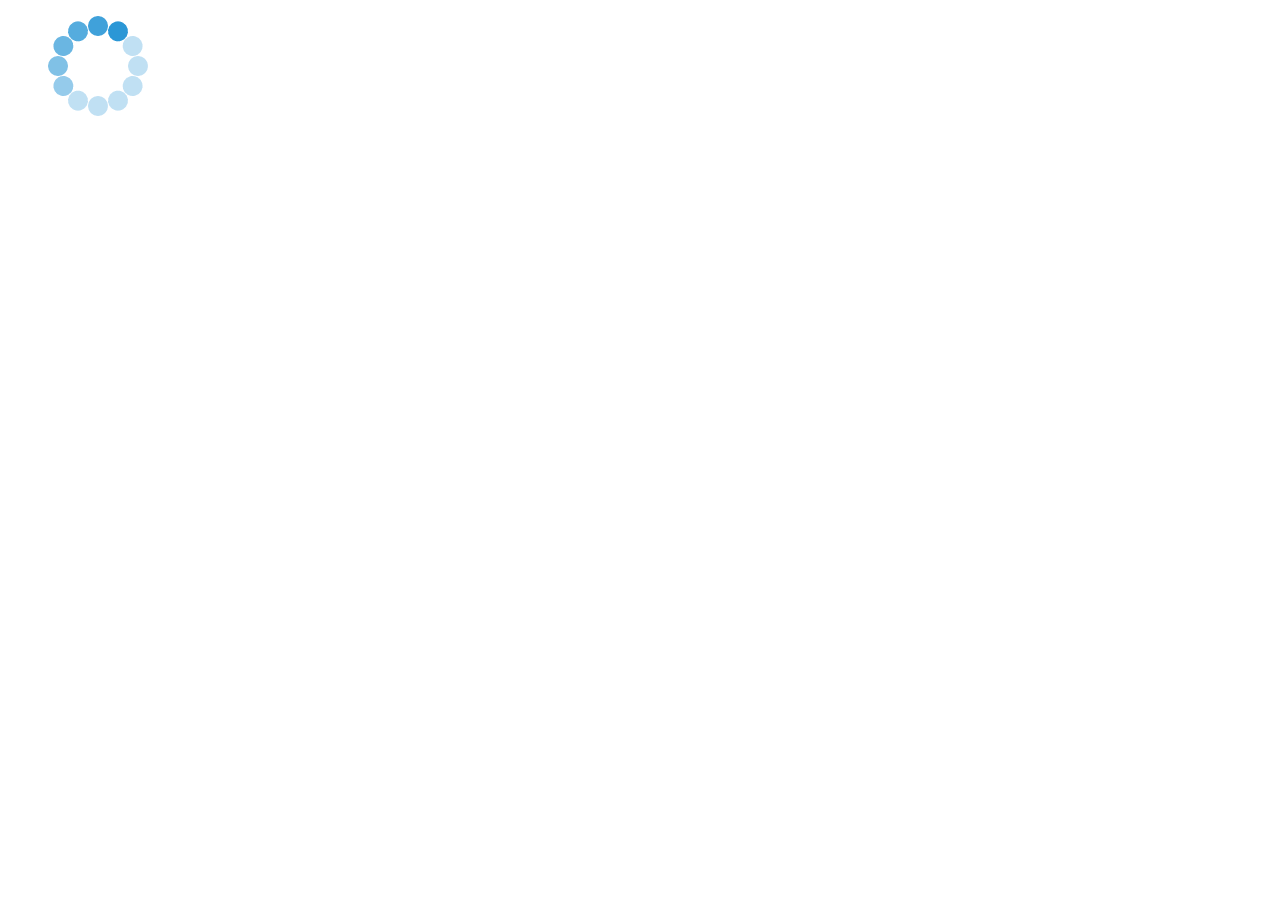
<file: lesson10/index.html>
<!DOCTYPE html>
<html lang="en">
  <head>
    <meta charset="UTF-8" />
    <meta name="viewport" content="width=device-width, initial-scale=1.0" />
    <meta http-equiv="X-UA-Compatible" content="ie=edge" />
    <title>TerraceTechフロントエンドエンジニア養成所</title>
  </head>
  <body>
    <div>
      <ul id="js-lists"></ul>
    </div>
    <script src="index.js"></script>
  </body>
</html>
</file>
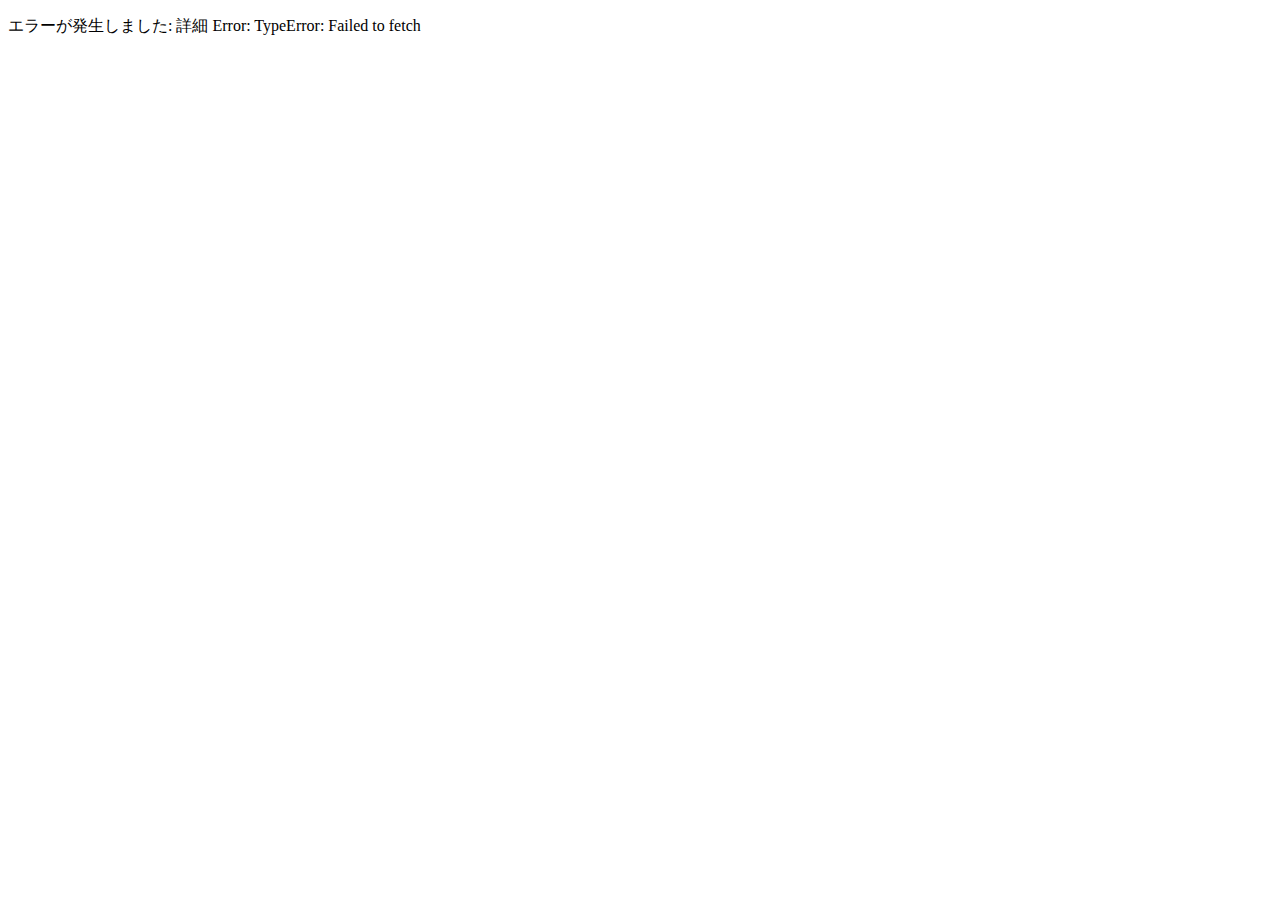
<file: lesson11/index.html>
<!DOCTYPE html>
<html lang="en">
  <head>
    <meta charset="UTF-8" />
    <meta name="viewport" content="width=device-width, initial-scale=1.0" />
    <meta http-equiv="X-UA-Compatible" content="ie=edge" />
    <title>TerraceTechフロントエンドエンジニア養成所</title>
  </head>
  <body>
    <div>
      <ul id="js-lists"></ul>
    </div>
    <script src="index.js"></script>
  </body>
</html>
</file>
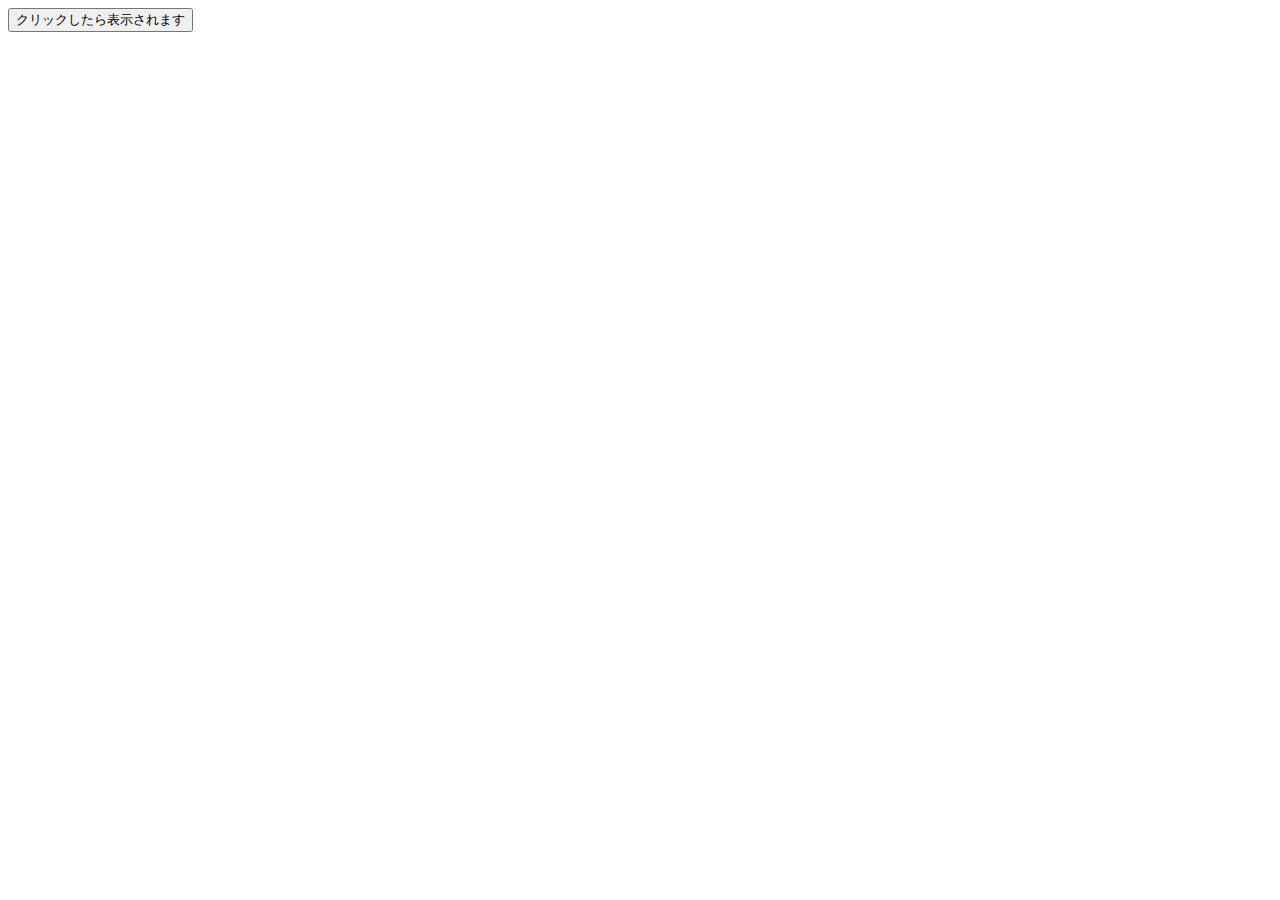
<file: lesson12/index.html>
<!DOCTYPE html>
<html lang="ja">
  <head>
    <meta charset="UTF-8" />
    <meta name="viewport" content="width=device-width, initial-scale=1.0" />
    <meta http-equiv="X-UA-Compatible" content="ie=edge" />
    <title>TerraceTechフロントエンドエンジニア養成所</title>
  </head>
  <body>
    <div id="js-contents">
    </div>
    <script src="index.js"></script>
  </body>
</html>
</file>
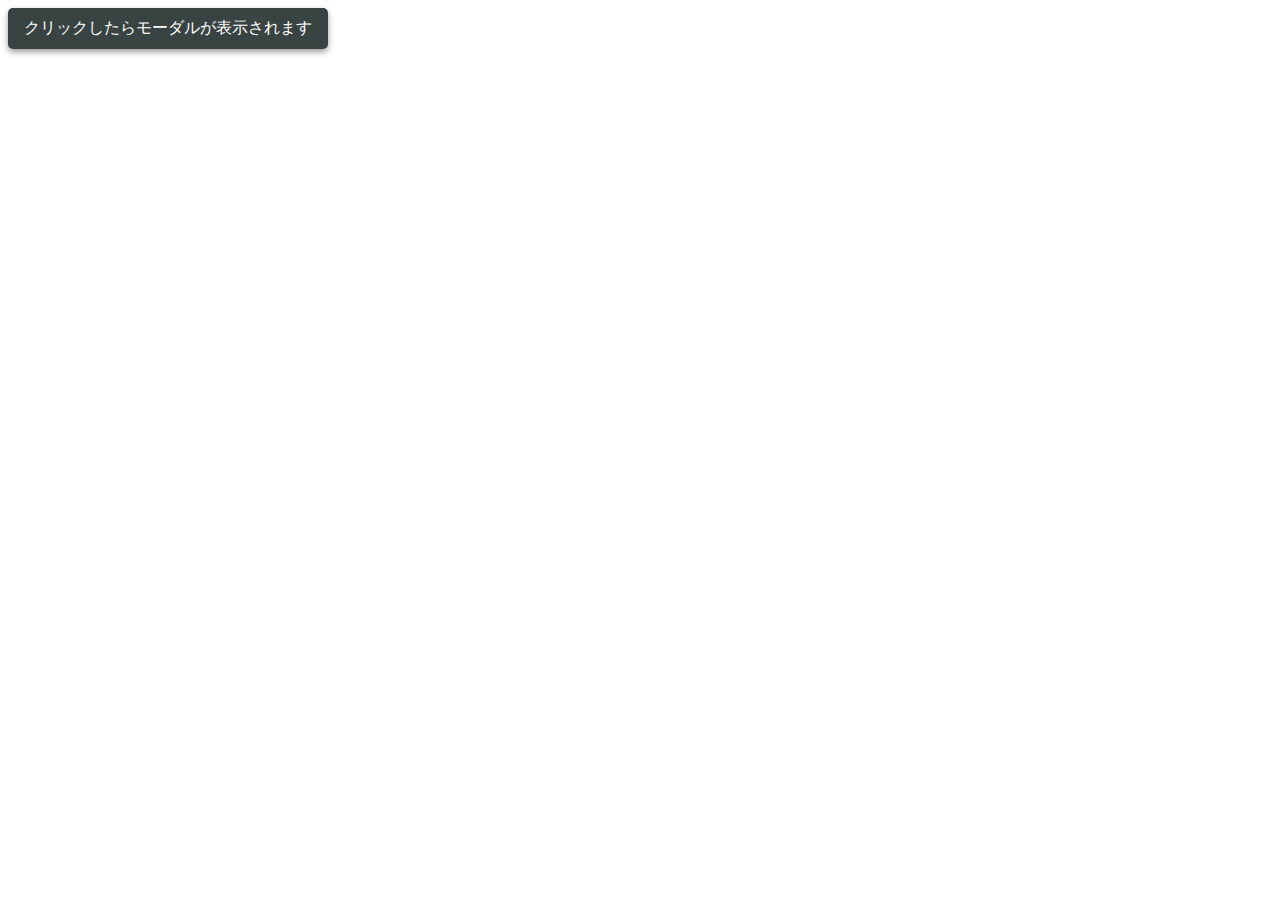
<file: lesson13/index.html>
<!DOCTYPE html>
<html lang="ja">
  <head>
    <meta charset="UTF-8" />
    <meta name="viewport" content="width=device-width, initial-scale=1.0" />
    <meta http-equiv="X-UA-Compatible" content="ie=edge" />
    <title>TerraceTechフロントエンドエンジニア養成所</title>
    <link rel="stylesheet" href="style.css">
  </head>
  <body>
    <div id="js-contents"></div>
    <script src="index.js"></script>
  </body>
</html>
</file>
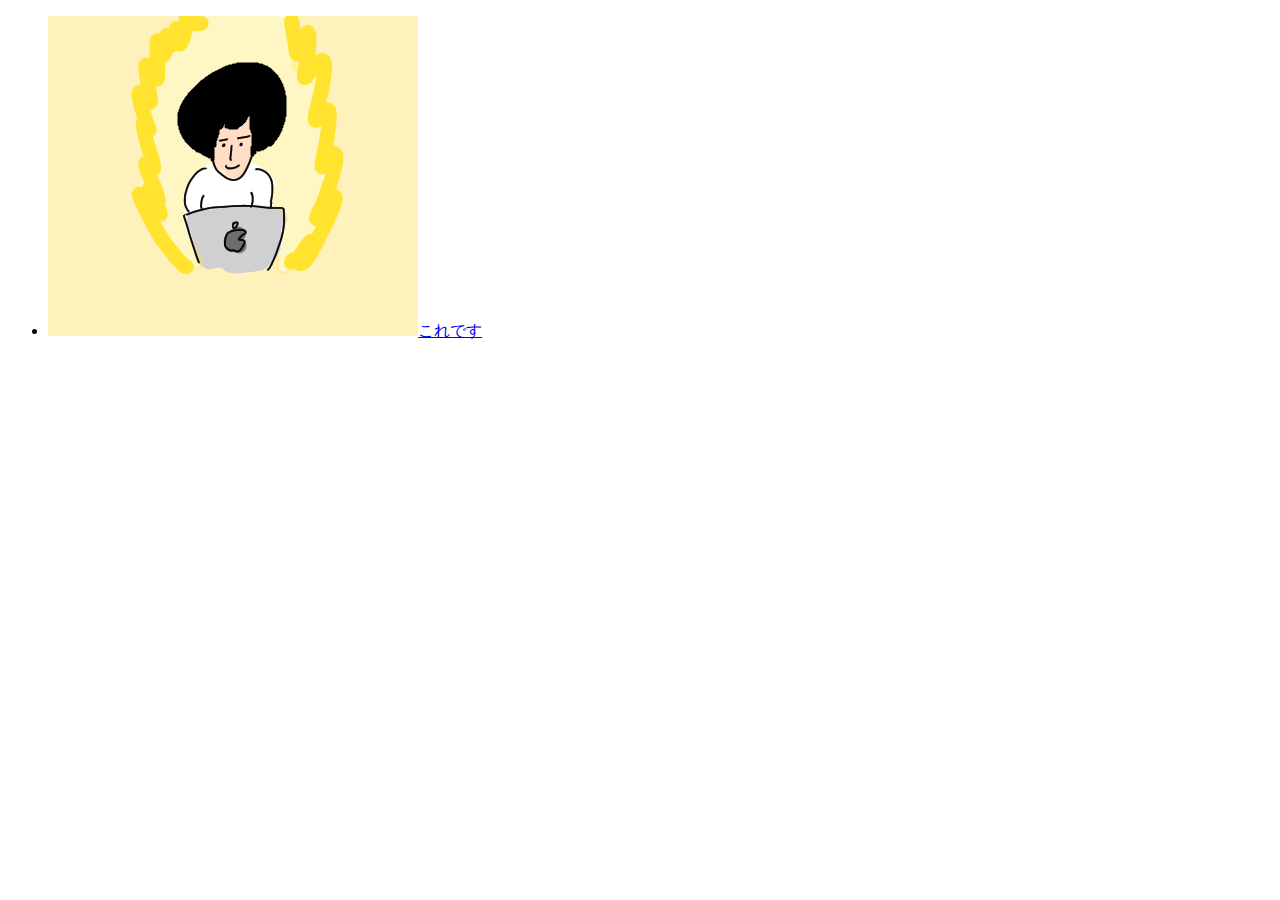
<file: lesson2/index.html>
<!DOCTYPE html>
<html lang="en">
    <head>
        <meta charset="UTF-8" />
        <meta name="viewport" content="width=device-width, initial-scale=1.0" />
        <meta http-equiv="X-UA-Compatible" content="ie=edge" />
        <title>TerraceTechフロントエンドエンジニア養成所</title>
    </head>
    <body>
        <div>
            <ul id="js-lists"></ul>
        </div>
        <script src="script.js"></script>
    </body>
</html>
</file>
<file: lesson13/style.css>
#modal {
    position: fixed;
    z-index: 1;
    left: 0;
    top: 0;
    height: 100%;
    width: 100%;
    overflow: auto;
    background-color: rgba(0,0,0,0.4);
}

#modal-content {
    background-color: #fff;
    margin: 10% auto;
    width: 50%;
    padding: 50px;
    border-radius: 10px;
    text-align: center;
}

button {
    appearance: none;
    border: 0;
    border-radius: 5px;
    cursor: pointer;
}

button:hover {
    opacity: .8;
    transition: .5s;
}

#modalOpenButton {
    background: #394342;
    color: #fff;
    padding: 10px 16px;
    font-size: 16px;
    margin-bottom: 20px;
    box-shadow: 0 3px 6px rgba(0,0,0,0.4);
}

#requestButton {
    background: #394342;
    color: #fff;
    padding: 10px 16px;
    font-size: 16px;
    margin-bottom: 20px;
    box-shadow: 0 3px 6px rgba(0,0,0,0.4);
}

#closeModal {
    background: #A7A395;
    color: #fff;
    padding: 8px 16px;
    font-size: 12px;
}
</file>
